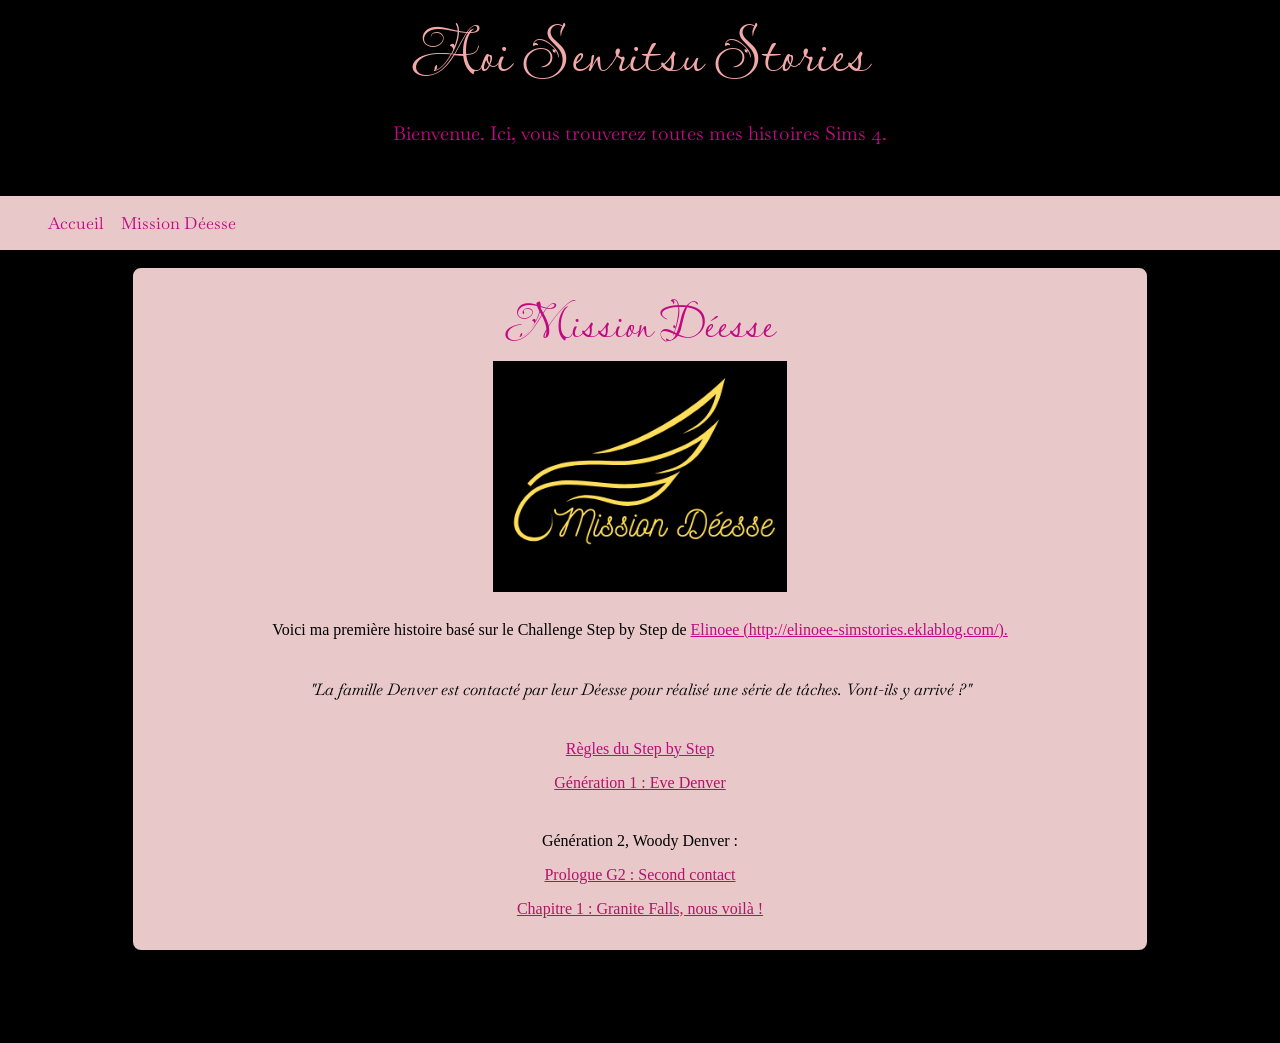
<file: index.html>
<!DOCTYPE html>
<html lang="fr" dir="ltr">
  <head>
    <meta charset="UTF-8">
    <meta http-equiv="X-UA-Compatible" content="IE=edge">
    <meta name="viewport" content="width=device-width, initial-scale=1.0">
    <title>Aoi Senritsu Stories</title>
    <link rel="stylesheet" href="style.css">
    <link rel="preconnect" href="https://fonts.googleapis.com">
<link rel="preconnect" href="https://fonts.gstatic.com" crossorigin>
<link href="https://fonts.googleapis.com/css2?family=Baskervville:ital@0;1&family=Lavishly+Yours&display=swap" rel="stylesheet">
  </head>

  <header>
    <h1 class=""> Aoi Senritsu Stories</h1>
    <p>Bienvenue. Ici, vous trouverez toutes mes histoires Sims 4.</p>
    <nav>
        <ul>
            <li><a class="deroulant" href="index.html">Accueil</a></li>
            <li><a href="mission_deesse.html">Mission D&#233esse</a>
                <ul class="sous">
                    <li><a href="generation1.html">G1 Eve D</a></li>
                    <li><a href="generation2.html">G2 Woody D</a></li>
                </ul>
            </li>
        </ul>
    </nav>
  </header>

  <div class="content">
    <section id="sectionindex">
        <article>
            <h3>Mission D&#233esse</h3>
            <img src="img/mission_deesse.png" alt="Mission Déesse logo" class="logoD">
            <p class="espace">Voici ma première histoire basé sur le Challenge Step by Step de <a href="http://elinoee-simstories.eklablog.com">Elinoee (http://elinoee-simstories.eklablog.com/).</a></p>
            <p class="baskervville-regular-italic espace">"La famille Denver est contacté par leur Déesse pour réalisé une série de tâches. Vont-ils y arrivé ?"</p>
            <p><a href="mission_deesse/SBS_regles.html">Règles du Step by Step</a></p>
            <p class="espace"><a href="">Génération 1 : Eve Denver</a></p>
            <p ><!--a href=""-->Génération 2, Woody Denver : <!--/a--></p>
            <p><a href="">Prologue G2 : Second contact</a></p>
            <p><a href="">Chapitre 1 : Granite Falls, nous voilà !</a></p>
            <!--p><a href=""></a></p-->

        </article>
    </section>
</div>
</body>
</html>
</file>
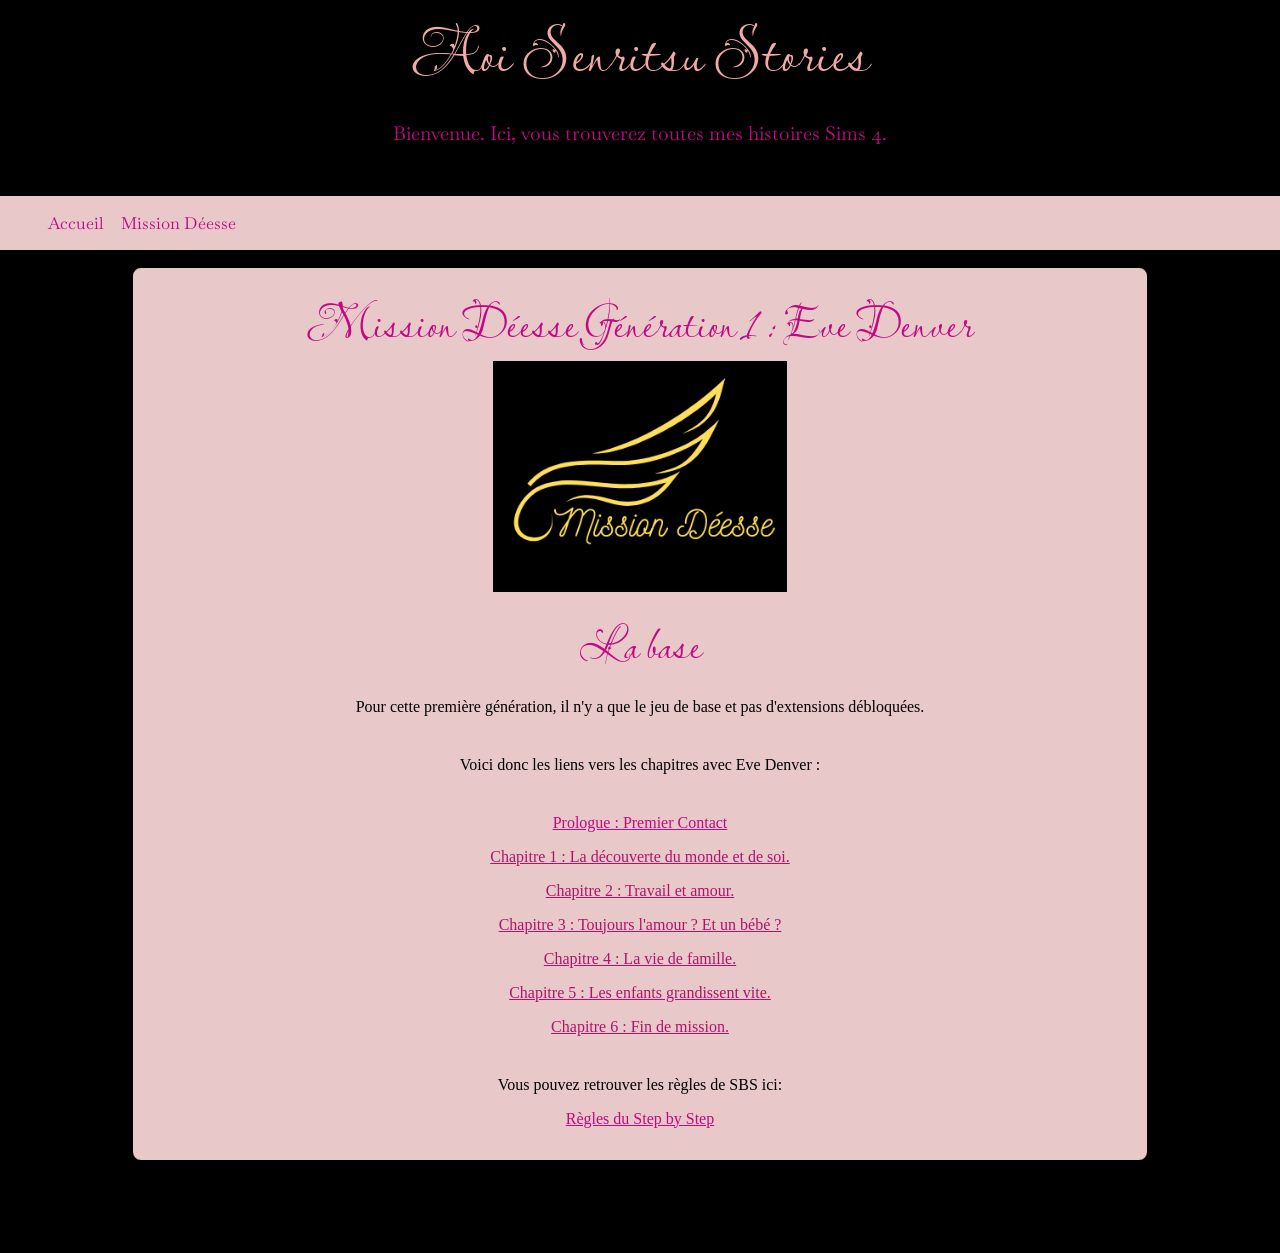
<file: generation1.html>
<!DOCTYPE html>
<html lang="fr" dir="ltr">
  <head>
    <meta charset="UTF-8">
    <meta http-equiv="X-UA-Compatible" content="IE=edge">
    <meta name="viewport" content="width=device-width, initial-scale=1.0">
    <title>Aoi Senritsu Stories</title>
    <link rel="stylesheet" href="style.css">
    <link rel="preconnect" href="https://fonts.googleapis.com">
<link rel="preconnect" href="https://fonts.gstatic.com" crossorigin>
<link href="https://fonts.googleapis.com/css2?family=Baskervville:ital@0;1&family=Lavishly+Yours&display=swap" rel="stylesheet">
  </head>

  <header>
    <h1 class=""> Aoi Senritsu Stories</h1>
    <p>Bienvenue. Ici, vous trouverez toutes mes histoires Sims 4.</p>
    <nav>
        <ul>
            <li><a class="deroulant" href="index.html">Accueil</a></li>
            <li><a href="mission_deesse.html">Mission D&#233esse</a>
                <ul class="sous">
                    <li><a href="generation1.html">G1 Eve D</a></li>
                    <li><a href="generation2.html">G2 Woody D</a></li>
                </ul>
            </li>
        </ul>
    </nav>
  </header>

  <div class="content">
    <section id="sectionindex">
        <article>
            <h3>Mission D&#233esse G&#233n&#233ration 1 : Eve Denver</h3>
            <img src="img/mission_deesse.png" alt="Mission Déesse logo" class="logoD">
            <h4>La base</h4>
            <p class="espace">Pour cette première génération, il n'y a que le jeu de base et pas d'extensions débloquées.</p>
            <p class="espace">Voici donc les liens vers les chapitres avec Eve Denver : </p>
            <p><a href="mission_deesse/G1_prologue.html">Prologue : Premier Contact</a></p>
            <p><a href="">Chapitre 1 : La découverte du monde et de soi.</a></p>
            <p><a href="">Chapitre 2 : Travail et amour.</a></p>
            <p><a href="">Chapitre 3 : Toujours l'amour ? Et un bébé ?</a></p>
            <p><a href="">Chapitre 4 : La vie de famille.</a></p>
            <p><a href="">Chapitre 5 : Les enfants grandissent vite.</a></p>
            <p class="espace"><a href="">Chapitre 6 : Fin de mission.</a></p>
            <p>Vous pouvez retrouver les règles de SBS ici: </p>
            <p><a href="mission_deesse/SBS_regles" class="espace">Règles du Step by Step</a></p>
        </article>
    </section>
</div>
</body>
</html>
</file>
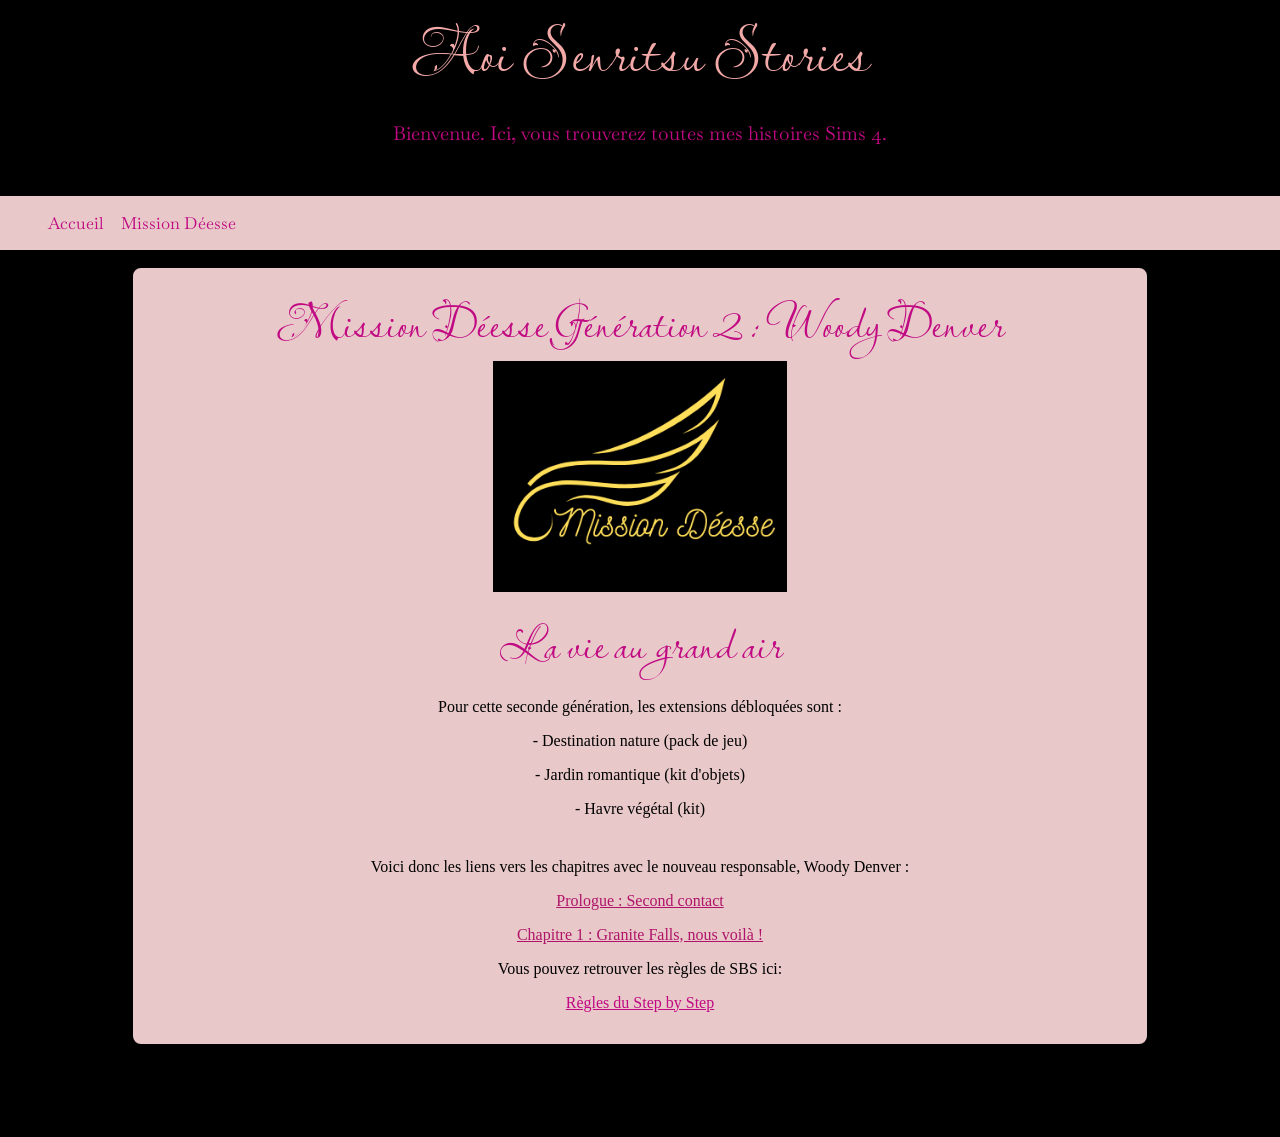
<file: generation2.html>
<!DOCTYPE html>
<html lang="fr" dir="ltr">
  <head>
    <meta charset="UTF-8">
    <meta http-equiv="X-UA-Compatible" content="IE=edge">
    <meta name="viewport" content="width=device-width, initial-scale=1.0">
    <title>Aoi Senritsu Stories</title>
    <link rel="stylesheet" href="style.css">
    <link rel="preconnect" href="https://fonts.googleapis.com">
<link rel="preconnect" href="https://fonts.gstatic.com" crossorigin>
<link href="https://fonts.googleapis.com/css2?family=Baskervville:ital@0;1&family=Lavishly+Yours&display=swap" rel="stylesheet">
  </head>

  <header>
    <h1 class=""> Aoi Senritsu Stories</h1>
    <p>Bienvenue. Ici, vous trouverez toutes mes histoires Sims 4.</p>
    <nav>
        <ul>
            <li><a class="deroulant" href="index.html">Accueil</a></li>
            <li><a href="mission_deesse.html">Mission D&#233esse</a>
                <ul class="sous">
                    <li><a href="generation1.html">G1 Eve D</a></li>
                    <li><a href="generation2.html">G2 Woody D</a></li>
                </ul>
            </li>
        </ul>
    </nav>
  </header>

  <div class="content">
    <section id="sectionindex">
        <article>
            <h3>Mission D&#233esse G&#233n&#233ration 2 : Woody Denver</h3>
            <img src="img/mission_deesse.png" alt="Mission Déesse logo" class="logoD">
            <h4>La vie au grand air</h4>
            <p>Pour cette seconde génération, les extensions débloquées sont : </p>
            <p>- Destination nature (pack de jeu)</p>
            <p>- Jardin romantique (kit d'objets)</p>
            <p class="espace">- Havre végétal (kit)</p>
            <p>Voici donc les liens vers les chapitres avec le nouveau responsable, Woody Denver :</p>
            <p><a href="">Prologue : Second contact</a></p>
            <p><a href="">Chapitre 1 : Granite Falls, nous voilà !</a></p>
            <!--p><a href="">Chapitre 2 : </a></p>
            <p><a href="">Chapitre 3 : </a></p>
            <p><a href="">Chapitre 4 : </a></p>
            <p><a href="">Chapitre 5 : </a></p>
            <p><a href="">Chapitre 6 : </a></p-->
            <p>Vous pouvez retrouver les règles de SBS ici: </p>
            <p><a href="mission_deesse/SBS_regles" class="espace">Règles du Step by Step</a></p>
        </article>
    </section>
</div>
</body>
</html>
</file>
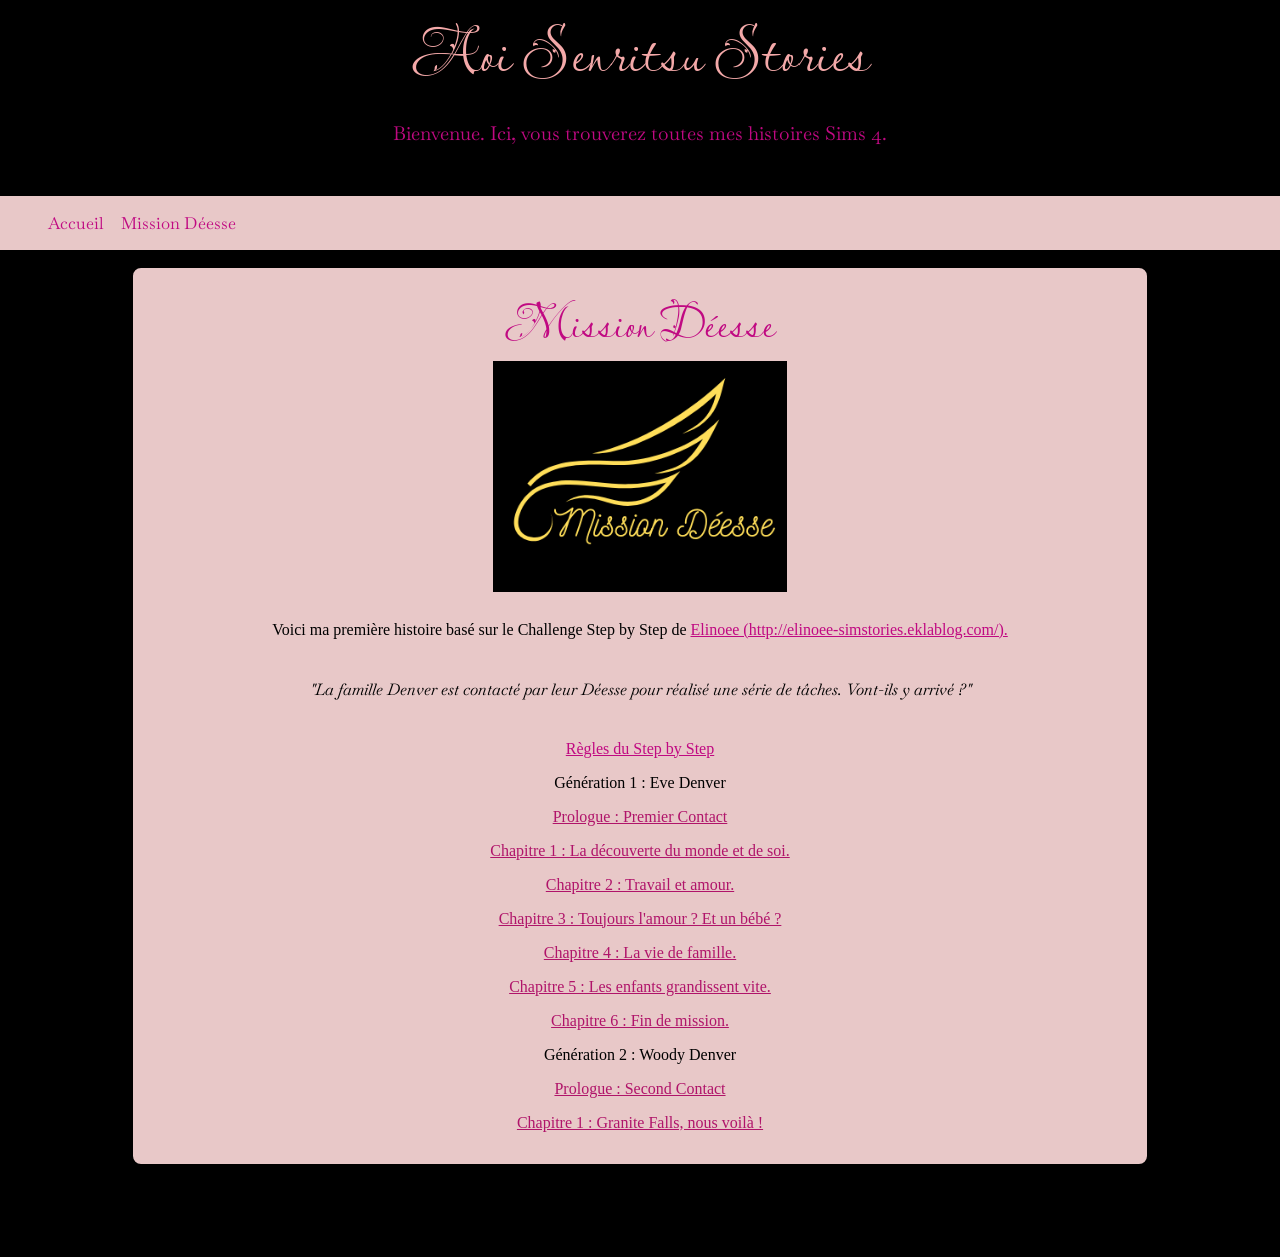
<file: mission_deesse.html>
<!DOCTYPE html>
<html lang="fr" dir="ltr">
  <head>
    <meta charset="UTF-8">
    <meta http-equiv="X-UA-Compatible" content="IE=edge">
    <meta name="viewport" content="width=device-width, initial-scale=1.0">
    <title>Aoi Senritsu Stories</title>
    <link rel="stylesheet" href="style.css">
    <link rel="preconnect" href="https://fonts.googleapis.com">
<link rel="preconnect" href="https://fonts.gstatic.com" crossorigin>
<link href="https://fonts.googleapis.com/css2?family=Baskervville:ital@0;1&family=Lavishly+Yours&display=swap" rel="stylesheet">
  </head>

  <header>
    <h1 class=""> Aoi Senritsu Stories</h1>
    <p>Bienvenue. Ici, vous trouverez toutes mes histoires Sims 4.</p>
    <nav>
        <ul>
            <li><a class="deroulant" href="index.html">Accueil</a></li>
            <li><a href="mission_deesse.html">Mission D&#233esse</a>
                <ul class="sous">
                    <li><a href="generation1.html">G1 Eve D</a></li>
                    <li><a href="generation2.html">G2 Woody D</a></li>
                </ul>
            </li>
        </ul>
    </nav>
  </header>

  <div class="content">
    <section id="sectionindex">
        <article>
            <h3>Mission D&#233esse</h3>
            <img src="img/mission_deesse.png" alt="Mission Déesse logo" class="logoD">
            <p class="espace">Voici ma première histoire basé sur le Challenge Step by Step de <a href="http://elinoee-simstories.eklablog.com">Elinoee (http://elinoee-simstories.eklablog.com/).</a></p>
            <p class="baskervville-regular-italic espace">"La famille Denver est contacté par leur Déesse pour réalisé une série de tâches. Vont-ils y arrivé ?"</p>
            <p><a href="mission_deesse/SBS_regles" class="espace">Règles du Step by Step</a></p>
            <p>Génération 1 : Eve Denver</p>
            <p><a href="">Prologue : Premier Contact</a></p>
            <p><a href="">Chapitre 1 : La découverte du monde et de soi.</a></p>
            <p><a href="">Chapitre 2 : Travail et amour.</a></p>
            <p><a href="">Chapitre 3 : Toujours l'amour ? Et un bébé ?</a></p>
            <p><a href="">Chapitre 4 : La vie de famille.</a></p>
            <p><a href="">Chapitre 5 : Les enfants grandissent vite.</a></p>
            <p><a href="" class="espace">Chapitre 6 : Fin de mission.</a></p>
            <p>Génération 2 : Woody Denver</p>
            <p><a href="">Prologue : Second Contact</a></p>
            <p><a href="">Chapitre 1 : Granite Falls, nous voilà !</a></p>
        </article>
    </section>
</div>
</body>
</html>
</file>
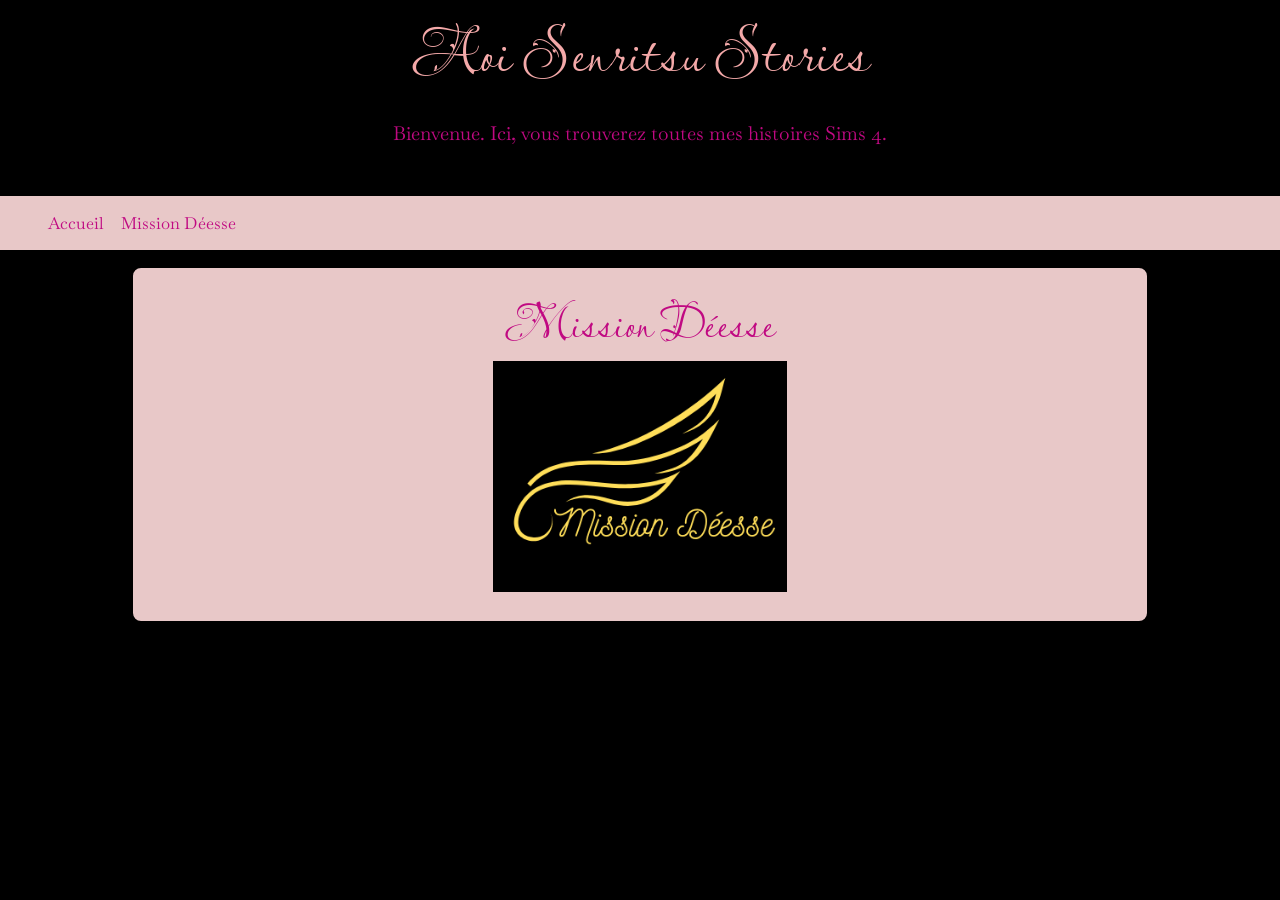
<file: mission_deesse/G1_prologue.html>
<!DOCTYPE html>
<html lang="fr" dir="ltr">
  <head>
    <meta charset="UTF-8">
    <meta http-equiv="X-UA-Compatible" content="IE=edge">
    <meta name="viewport" content="width=device-width, initial-scale=1.0">
    <title>Aoi Senritsu Stories</title>
    <link rel="stylesheet" href="style.css">
    <link rel="preconnect" href="https://fonts.googleapis.com">
<link rel="preconnect" href="https://fonts.gstatic.com" crossorigin>
<link href="https://fonts.googleapis.com/css2?family=Baskervville:ital@0;1&family=Lavishly+Yours&display=swap" rel="stylesheet">
  </head>

  <header>
    <h1 class=""> Aoi Senritsu Stories</h1>
    <p>Bienvenue. Ici, vous trouverez toutes mes histoires Sims 4.</p>
    <nav>
        <ul>
            <li><a class="deroulant" href="index.html">Accueil</a></li>
            <li><a href="mission_deesse.html">Mission D&#233esse</a>
                <ul class="sous">
                    <li><a href="generation1.html">G1 Eve D</a></li>
                    <li><a href="generation2.html">G2 Woody D</a></li>
                </ul>
            </li>
        </ul>
    </nav>
  </header>

  <div class="content">
    <section id="sectionindex">
        <article>
            <h3>Mission D&#233esse</h3>
            <img src="img/Mission Déesse.png" alt="Mission Déesse logo" class="logoD">
            <!--p><a href=""></a></p-->
        </article>
    </section>
</div>
</body>
</html>
</file>
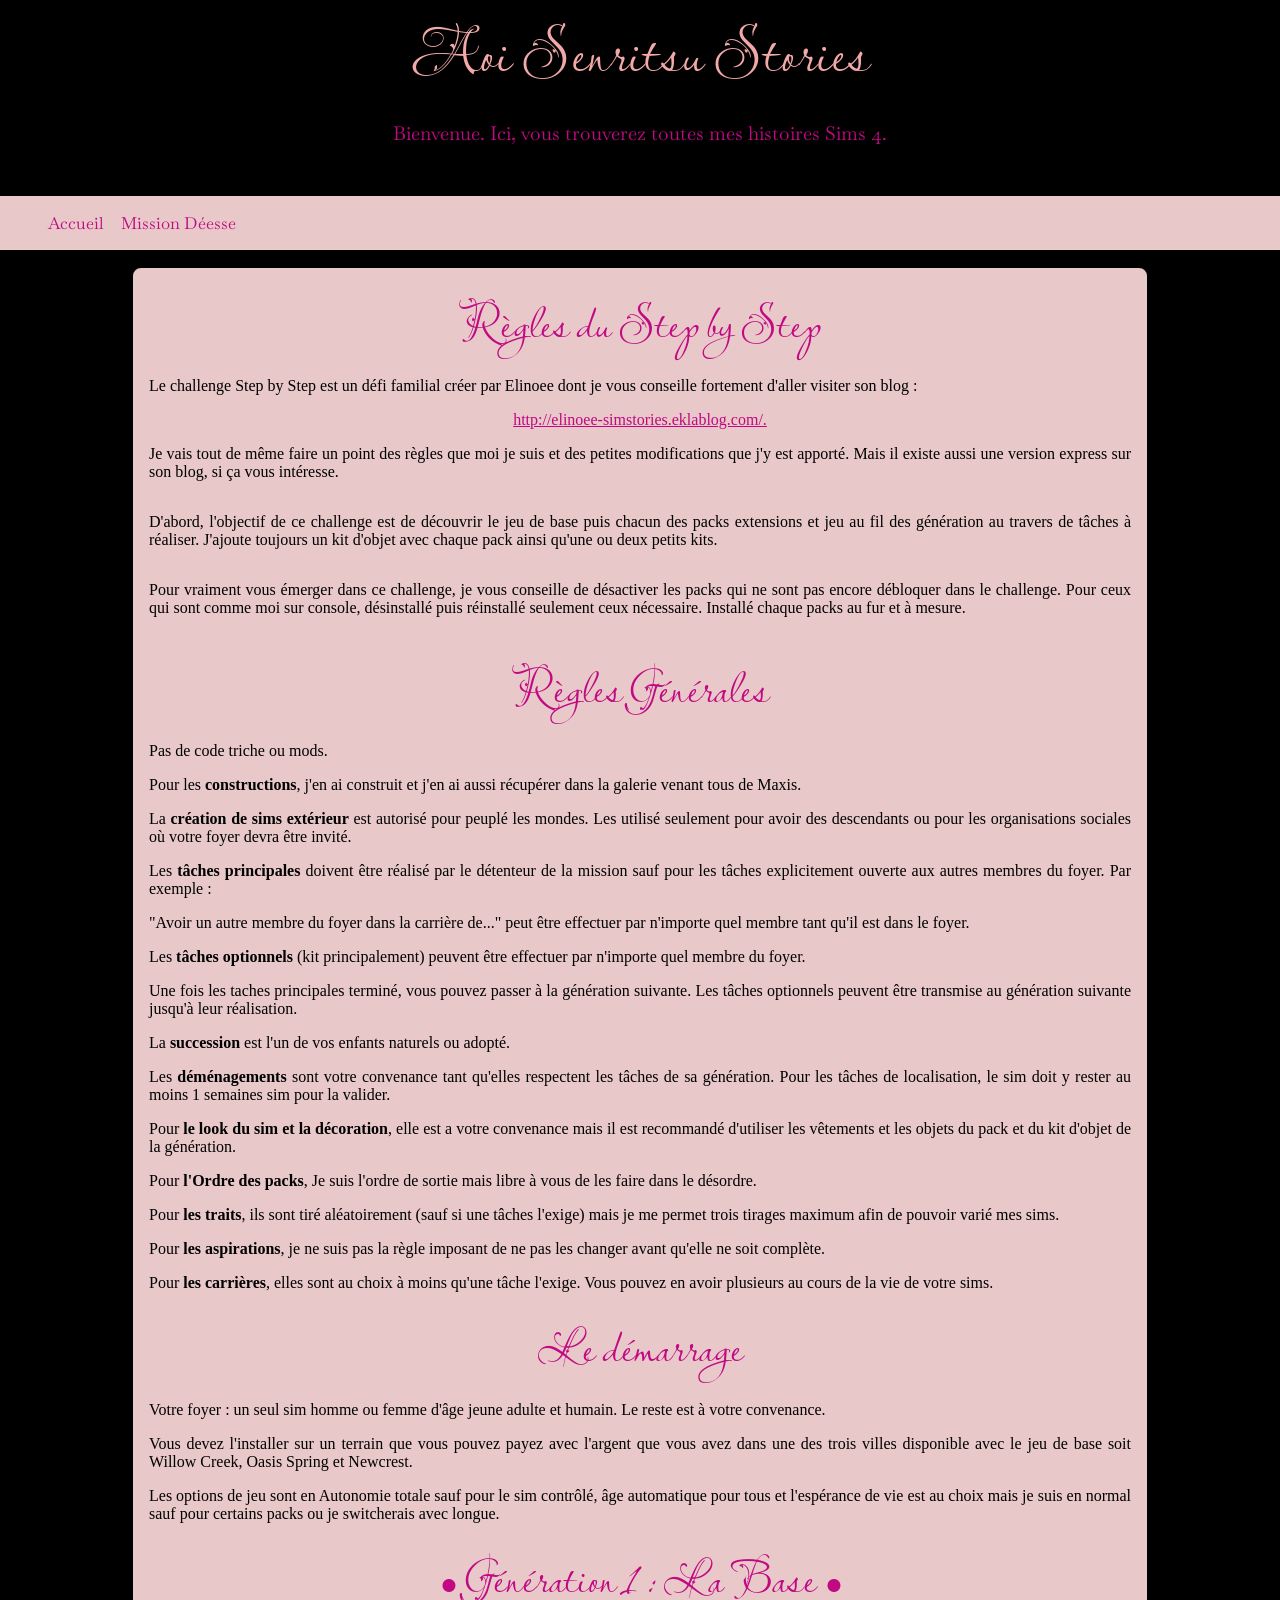
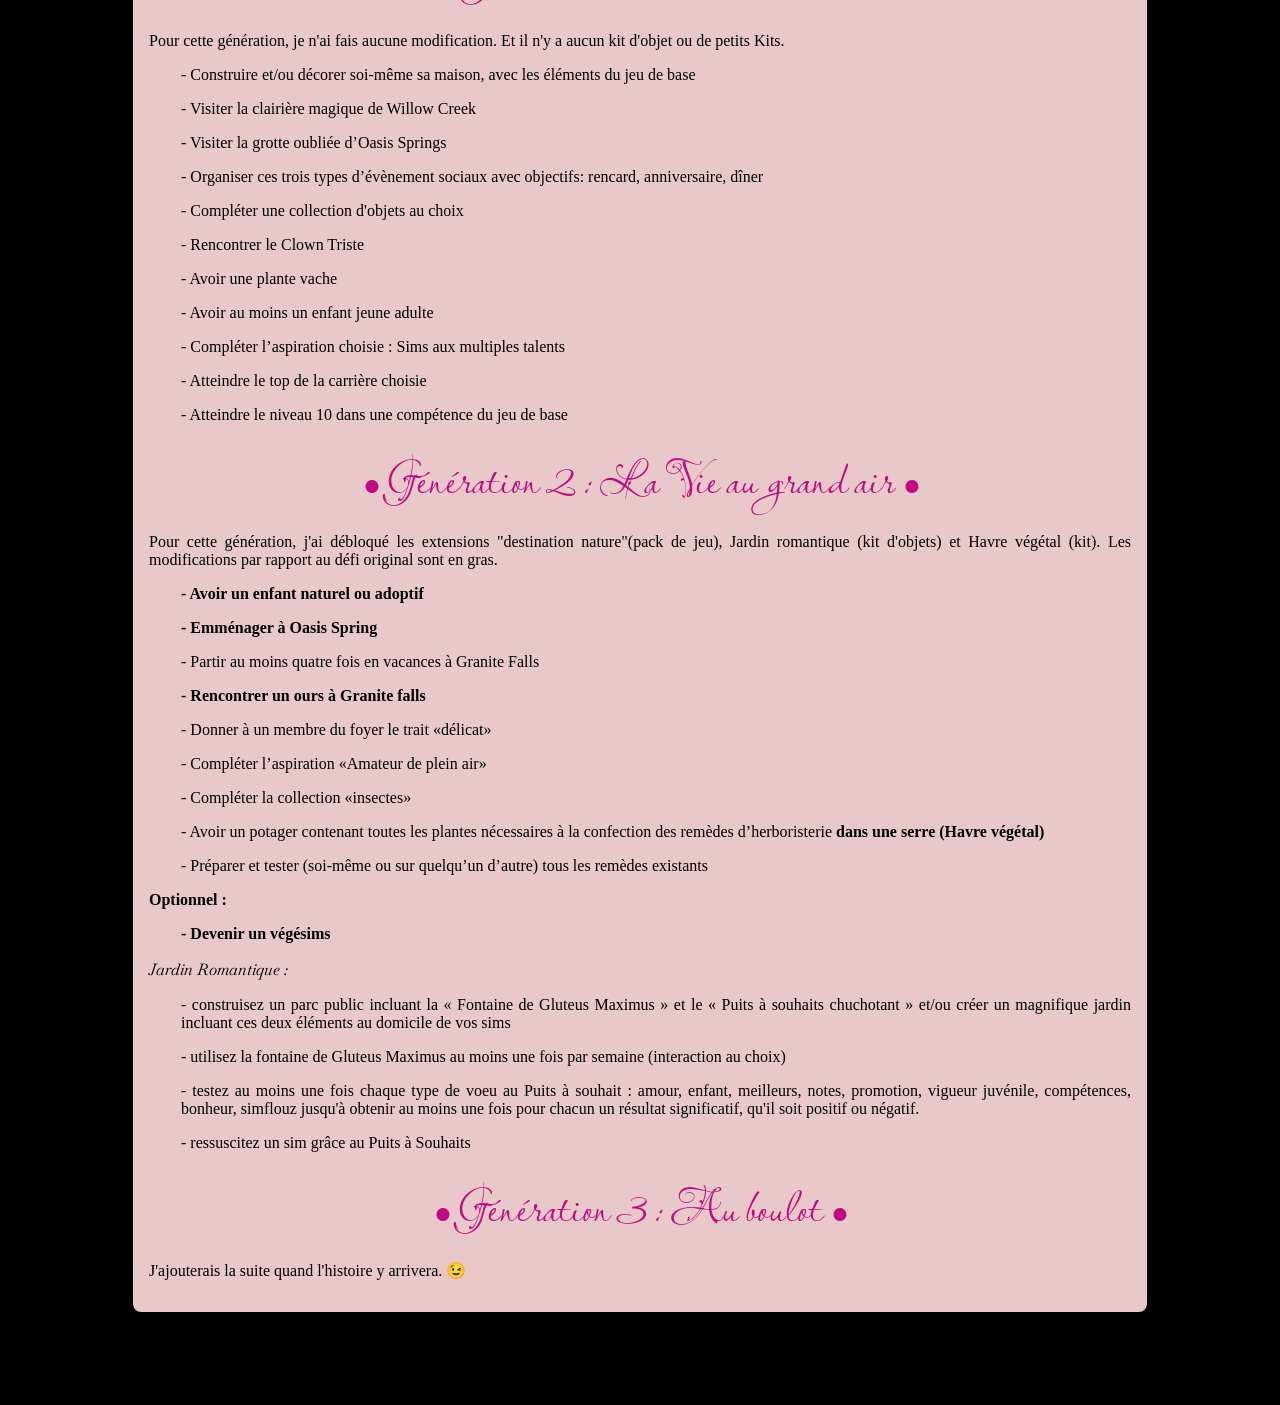
<file: mission_deesse/SBS_regles.html>
<!DOCTYPE html>
<html lang="fr" dir="ltr">
  <head>
    <meta charset="UTF-8">
    <meta http-equiv="X-UA-Compatible" content="IE=edge">
    <meta name="viewport" content="width=device-width, initial-scale=1.0">
    <title>Aoi Senritsu Stories</title>
    <link rel="stylesheet" href="style.css">
    <link rel="preconnect" href="https://fonts.googleapis.com">
<link rel="preconnect" href="https://fonts.gstatic.com" crossorigin>
<link href="https://fonts.googleapis.com/css2?family=Baskervville:ital@0;1&family=Lavishly+Yours&display=swap" rel="stylesheet">
  </head>

  <header>
    <h1 class=""> Aoi Senritsu Stories</h1>
    <p>Bienvenue. Ici, vous trouverez toutes mes histoires Sims 4.</p>
    <nav>
        <ul>
            <li><a class="deroulant" href="../index.html">Accueil</a></li>
            <li><a href="../mission_deesse.html">Mission D&#233esse</a>
                <ul class="sous">
                    <li><a href="../generation1.html">G1 Eve D</a></li>
                    <li><a href="../generation2.html">G2 Woody D</a></li>
                </ul>
            </li>
        </ul>
    </nav>
  </header>

  <div class="content">
    <section id="sectionpage">
        <article>
            <h3>Règles du Step by Step</h3>
            <p>Le challenge Step by Step est un défi familial créer par Elinoee dont je vous conseille fortement d'aller visiter son blog :</p>
            <p class="center"><a href="http://elinoee-simstories.eklablog.com">http://elinoee-simstories.eklablog.com/.</a></p>
            <p class="espace">Je vais tout de même faire un point des règles que moi je suis et des petites modifications que j'y est apporté. Mais il existe aussi une version express sur son blog, si ça vous intéresse.</p>
            <p class="espace">D'abord, l'objectif de ce challenge est de découvrir le jeu de base puis chacun des packs extensions et jeu au fil des génération au travers de tâches à réaliser. J'ajoute toujours un kit d'objet avec chaque pack ainsi qu'une ou deux petits kits.</p>
            <p class="espace">Pour vraiment vous émerger dans ce challenge, je vous conseille de désactiver les packs qui ne sont pas encore débloquer dans le challenge. Pour ceux qui sont comme moi sur console, désinstallé puis réinstallé seulement ceux nécessaire. Installé chaque packs au fur et à mesure.</p>
            <h4>Règles Générales</h4>
            <p>Pas de code triche ou mods.</p>
            <p>Pour les <strong>constructions</strong>, j'en ai construit et j'en ai aussi récupérer dans la galerie venant tous de Maxis.</p>
            <p>La <strong>création de sims extérieur</strong> est autorisé pour peuplé les mondes. Les utilisé seulement pour avoir des descendants ou pour les organisations sociales où votre foyer devra être invité.</p>
            <p>Les <strong>tâches principales</strong> doivent être réalisé par le détenteur de la mission sauf pour les tâches explicitement ouverte aux autres membres du foyer. Par exemple :</p>
            <p>"Avoir un autre membre du foyer dans la carrière de..." peut être effectuer par n'importe quel membre tant qu'il est dans le foyer.</p>
            <p>Les <strong>tâches optionnels </strong>(kit principalement) peuvent être effectuer par n'importe quel membre du foyer.</p>
            <p>Une fois les taches principales terminé, vous pouvez passer à la génération suivante. Les tâches optionnels peuvent être transmise au génération suivante jusqu'à leur réalisation.</p>
            <p>La <strong>succession</strong> est l'un de vos enfants naturels ou adopté.</p>
            <p>Les <strong>déménagements</strong> sont votre convenance tant qu'elles respectent les tâches de sa génération. Pour les tâches de localisation, le sim doit y rester au moins 1 semaines sim pour la valider.</p>
            <p>Pour <strong>le look du sim et la décoration</strong>, elle est a votre convenance mais il est recommandé d'utiliser les vêtements et les objets du pack et du kit d'objet de la génération.</p>
            <p>Pour <strong>l'Ordre des packs</strong>, Je suis l'ordre de sortie mais libre à vous de les faire dans le désordre.</p>
            <p>Pour <strong>les traits</strong>, ils sont tiré aléatoirement (sauf si une tâches l'exige) mais je me permet trois tirages maximum afin de pouvoir varié mes sims.</p>
            <p>Pour <strong>les aspirations</strong>, je ne suis pas la règle imposant de ne pas les changer avant qu'elle ne soit complète.</p>
            <p>Pour <strong>les carrières</strong>, elles sont au choix à moins qu'une tâche l'exige. Vous pouvez en avoir plusieurs au cours de la vie de votre sims.</p>
            <h4>Le démarrage</h4>
            <p>Votre foyer : un seul sim homme ou femme d'âge jeune adulte et humain. Le reste est à votre convenance.</p>
            <p>Vous devez l'installer sur un terrain que vous pouvez payez avec l'argent que vous avez dans une des trois villes disponible avec le jeu de base soit Willow Creek, Oasis Spring et Newcrest.</p>
            <p>Les options de jeu sont en Autonomie totale sauf pour le sim contrôlé, âge automatique pour tous et l'espérance de vie est au choix mais je suis en normal sauf pour certains packs ou je switcherais avec longue.</p>
            <h4>• Génération 1 : La Base •</h4>
            <p>Pour cette génération, je n'ai fais aucune modification. Et il n'y a aucun kit d'objet ou de petits Kits.</p>
            <p class="num">- Construire et/ou décorer soi-même sa maison, avec les éléments du jeu de base</p>
            <p class="num">- Visiter la clairière magique de Willow Creek</p>
            <p class="num">- Visiter la grotte oubliée d’Oasis Springs</p>
            <p class="num">- Organiser ces trois types d’évènement sociaux avec objectifs: rencard, anniversaire, dîner</p>
            <p class="num">- Compléter une collection d'objets au choix</p>
            <p class="num">- Rencontrer le Clown Triste</p>
            <p class="num">- Avoir une plante vache</p>
            <p class="num">- Avoir au moins un enfant jeune adulte</p>
            <p class="num">- Compléter l’aspiration choisie : Sims aux multiples talents</p>
            <p class="num">- Atteindre le top de la carrière choisie</p>
            <p class="num">- Atteindre le niveau 10 dans une compétence du jeu de base</p>
            <h4>• Génération 2 : La Vie au grand air •</h4>
            <p>Pour cette génération, j'ai débloqué les extensions "destination nature"(pack de jeu), Jardin romantique (kit d'objets) et Havre végétal (kit). Les modifications par rapport au défi original sont en gras.</p>
            <p class="num"><strong>- Avoir un enfant naturel ou adoptif</strong></p>
            <p class="num"><strong>- Emménager à Oasis Spring</strong></p>
            <p class="num">- Partir au moins quatre fois en vacances à Granite Falls</p>
            <p class="num"><strong>- Rencontrer un ours à Granite falls</strong></p>
            <p class="num">- Donner à un membre du foyer le trait «délicat»</p>
            <p class="num">- Compléter l’aspiration «Amateur de plein air»</p>
            <p class="num">- Compléter la collection «insectes»</strong></p>
            <p class="num">- Avoir un potager contenant toutes les plantes nécessaires à la confection des remèdes d’herboristerie <strong>dans une serre (Havre végétal)</strong></p>
            <p class="num">- Préparer et tester (soi-même ou sur quelqu’un d’autre) tous les remèdes existants</p>
            <p><strong>Optionnel :</strong></p>
            <p class="num"><strong>- Devenir un végésims</strong></p>
            <p class="baskervville-regular-italic">Jardin Romantique :</p>
            <p class="num">- construisez un parc public incluant la « Fontaine de Gluteus Maximus » et le « Puits à souhaits chuchotant » et/ou créer un magnifique jardin incluant ces deux éléments au domicile de vos sims</p>
            <p class="num">- utilisez la fontaine de Gluteus Maximus au moins une fois par semaine (interaction au choix)</p>
            <p class="num">- testez au moins une fois chaque type de voeu au Puits à souhait : amour, enfant, meilleurs, notes, promotion, vigueur juvénile, compétences, bonheur, simflouz jusqu'à obtenir au moins une fois pour chacun un résultat significatif, qu'il soit positif ou négatif.</p>
            <p class="num">- ressuscitez un sim grâce au Puits à Souhaits</p>
            <h4>• Génération 3 : Au boulot •</h4>
            <p>J'ajouterais la suite quand l'histoire y arrivera. 😉</p>
        </article>
    </section>
</div>
</body>
</html>
</file>
<file: style.css>
/*police*/
.lavishly-yours-regular {
    font-family: "Lavishly Yours", cursive;
    font-weight: 400;
    font-style: normal;
  }
  .baskervville-regular {
    font-family: "Baskervville", serif;
    font-weight: 400;
    font-style: normal;
  }
  
  .baskervville-regular-italic {
    font-family: "Baskervville", serif;
    font-weight: 400;
    font-style: italic;
  }
  
  
  
  
  

body {
    display: grid;
    background-color: #000000;
    grid-template-rows: 250px 5fr 75px;
    grid-template-columns: 1fr;
    margin: 0;
    font-size: "Baskervville", serif;
    padding: 0;
}

/*Tous les liens*/

ul>li>a:link {
    color: #C00982;
    text-decoration: none;
}

ul>li>a:visited {
    color: #C00982;
    text-decoration: none;

}
ul>li>a:hover{
    color: #ac10ac;
}

/*header des pages*/

header {
    grid-row: 1;
    grid-column: 1;
    display: grid;
    grid-template-rows: 1fr 1fr;
    background-color: #000000;
    margin: 0;
}

h1 {
    grid-row: 1;
    font-family:"Lavishly Yours", cursive ;
    font-weight: 300;
    font-size: 5vw;
    margin: 0;
    text-align: center;
    color: #F4A9A9;
}
header > p {
    grid-row: 2;
    font-size: 1.5vw;
    font-family: "Baskervville",serif;
    text-align: center;
    color: #C00982;
}

nav {
    grid-row: 3;
    display: flex;
    justify-content: space-around;
    align-items: center;
    font-family: "Baskervville", serif;
    background-color: #E8C8C8;
}

nav>ul {
    display: flex;
    justify-content: left;
    width: 100%;
    list-style: none;
    color: red;
}

nav>ul>li>a {
    width: 10%;
    padding: 0.5em;
    font-size: 1.3vw;
    text-align: center;
}

.sous {
    display: none;
    background-color: #E8C8C8;
    position: absolute;
    width: 100%;
    z-index: 1000;
    list-style: none;
    margin: 0;
    padding: 0;
}
nav>ul li:hover .sous {
    display: block;

}
.sous li{
    float: none;
    width: 100%;
    padding: 5px;
    text-align: left;
}
.sous a{
    padding: 10px;
    border-bottom: none;
}




h3 {
    font-size: 3em;
    margin-bottom: 0;
    margin-top: 0;
    text-align: center;
    color: #C00982;
    font-family: "Lavishly Yours", serif;
    font-weight: 200;
}

h4{
    font-size: 3em;
    margin-bottom: 0;
    margin-top: 0;
    text-align: center;
    color: #C00982;
    font-family: "Lavishly Yours", serif;
    font-weight: 200;
}


article {
    border: solid 2px black;
    text-justify: auto;
    margin-bottom: 1em;
    border-radius: 10px;
    padding: 1em;
    background-color: #E8C8C8;
    color:  #000000;
}
/* accueil*/
#sectionindex {
    display: grid;
    grid-template-columns: 115px 1fr 1fr 115px;
}
#sectionindex>article {
    grid-column: 2 /span 2;
    grid-row: 1;
    margin: 1em;
    text-align: center;
}
.logoD {
    display: block;
    margin-left: auto;
    margin-right: auto;
    width: 30%;
    padding-bottom: 1vw;
}
.espace {
    margin-bottom: 2.5em;
}
a:link {
    color: #C00982;
}
a:visited {
    color: #b0146a;
}
</file>
<file: mission_deesse/style.css>
/*police*/
.lavishly-yours-regular {
    font-family: "Lavishly Yours", cursive;
    font-weight: 400;
    font-style: normal;
  }
  .baskervville-regular {
    font-family: "Baskervville", serif;
    font-weight: 400;
    font-style: normal;
  }
  
  .baskervville-regular-italic {
    font-family: "Baskervville", serif;
    font-weight: 400;
    font-style: italic;
  }
  
  
  
  
  

body {
    display: grid;
    background-color: #000000;
    grid-template-rows: 250px 5fr 75px;
    grid-template-columns: 1fr;
    margin: 0;
    font-size: "Baskervville", serif;
    padding: 0;
}

/*Tous les liens*/

ul>li>a:link {
    color: #C00982;
    text-decoration: none;
}

ul>li>a:visited {
    color: #C00982;
    text-decoration: none;

}
ul>li>a:hover{
    color: #ac10ac;
}

/*header des pages*/

header {
    grid-row: 1;
    grid-column: 1;
    display: grid;
    grid-template-rows: 1fr 1fr;
    background-color: #000000;
    margin: 0;
}

h1 {
    grid-row: 1;
    font-family:"Lavishly Yours", cursive ;
    font-weight: 300;
    font-size: 5vw;
    margin: 0;
    text-align: center;
    color: #F4A9A9;
}
header > p {
    grid-row: 2;
    font-size: 1.5vw;
    font-family: "Baskervville",serif;
    text-align: center;
    color: #C00982;
}

nav {
    grid-row: 3;
    display: flex;
    justify-content: space-around;
    align-items: center;
    font-family: "Baskervville", serif;
    background-color: #E8C8C8;
}

nav>ul {
    display: flex;
    justify-content: left;
    width: 100%;
    list-style: none;
    color: red;
}

nav>ul>li>a {
    width: 10%;
    padding: 0.5em;
    font-size: 1.3vw;
    text-align: center;
}

.sous {
    display: none;
    background-color: #E8C8C8;
    position: absolute;
    width: 100%;
    z-index: 1000;
    list-style: none;
    margin: 0;
    padding: 0;
}
nav>ul li:hover .sous {
    display: block;

}
.sous li{
    float: none;
    width: 100%;
    padding: 5px;
    text-align: left;
}
.sous a{
    padding: 10px;
    border-bottom: none;
}




h3 {
    font-size: 3em;
    margin-bottom: 0;
    margin-top: 0;
    text-align: center;
    color: #C00982;
    font-family: "Lavishly Yours", serif;
    font-weight: 200;
}
h4{
    font-size: 3em;
    margin-bottom: 0;
    margin-top: 0;
    text-align: center;
    color: #C00982;
    font-family: "Lavishly Yours", serif;
    font-weight: 200;
}


article {
    border: solid 2px black;
    text-justify: auto;
    margin-bottom: 1em;
    border-radius: 10px;
    padding: 1em;
    background-color: #E8C8C8;
    color:  #000000;
}
/* accueil*/
#sectionindex {
    display: grid;
    grid-template-columns: 115px 1fr 1fr 115px;
}
#sectionindex>article {
    grid-column: 2 /span 2;
    grid-row: 1;
    margin: 1em;
    text-align: center;
}
#sectionpage {
    display: grid;
    grid-template-columns: 115px 1fr 1fr 115px;
}
#sectionpage>article {
    grid-column: 2 /span 2;
    grid-row: 1;
    margin: 1em;
    text-align: justify;
}
.center{
    text-align: center;
}
.num{
    margin-left: 2em;
}
.logoD {
    display: block;
    margin-left: auto;
    margin-right: auto;
    width: 30%;
    padding-bottom: 1vw;
}
.espace {
    margin-bottom: 2em;
}
a:link {
    color: #C00982;
}
a:visited {
    color: #b0146a;
}
</file>
